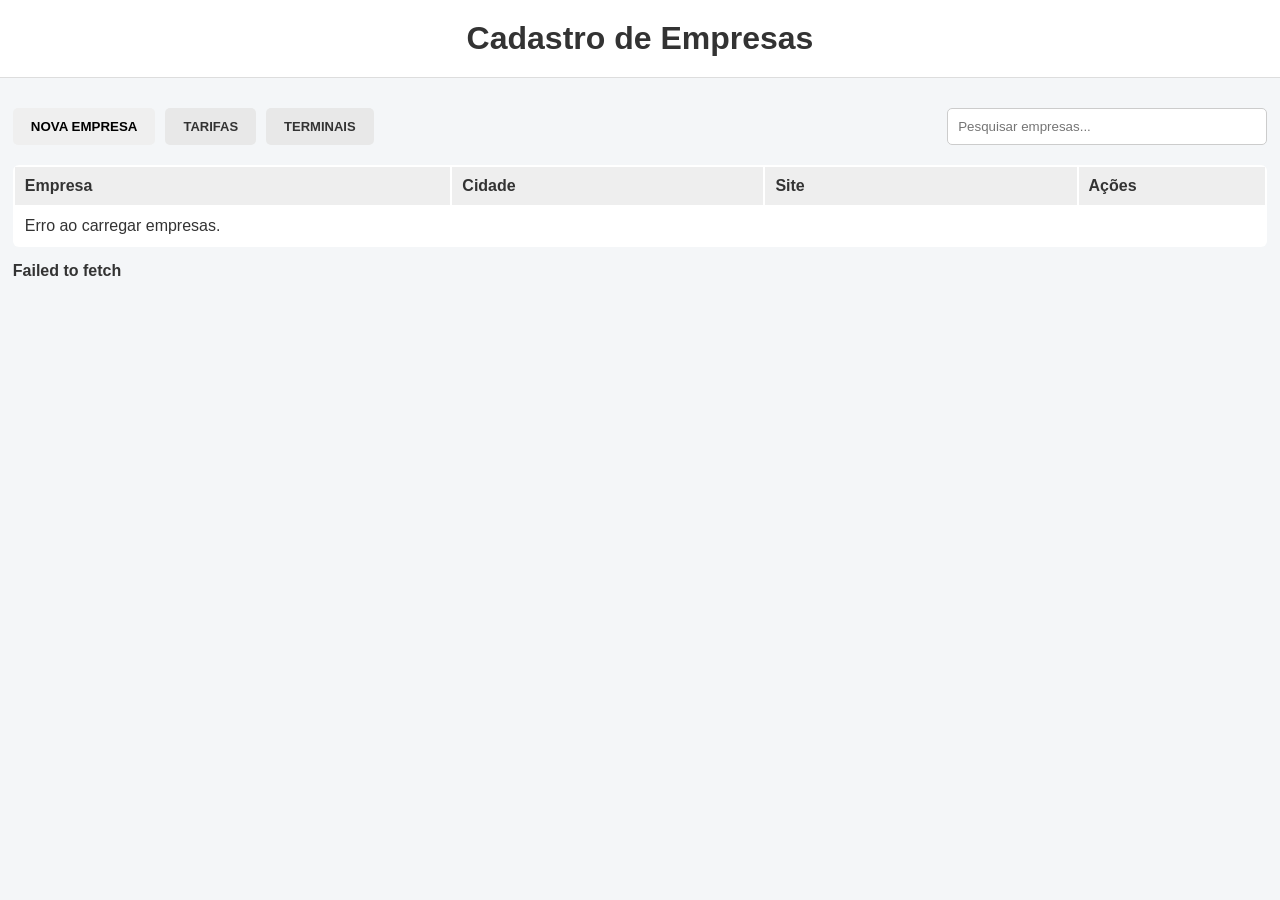
<file: empresas.html>
<!DOCTYPE html>
<html lang="pt-BR">

<head>

    <meta charset="UTF-8">

    <meta
        name="viewport"
        content="width=device-width, initial-scale=1.0"
    >

    <title>Cadastro de Empresas</title>

    <link
        rel="stylesheet"
        href="./css/style.css?v=3"
    >

    <link
        rel="stylesheet"
        href="./css/modal-empresa.css"
    >

    <!-- FAVICON -->
    <link
        rel="icon"
        type="image/png"
        href="./img/favicon.png"
    >

    
</head>


<body>

    <!--
    ==========================================================
    CABEÇALHO
    ==========================================================
    -->

    <header>

        <h1>
            Cadastro de Empresas
        </h1>

    </header>


    <!--
    ==========================================================
    CONTEÚDO
    ==========================================================
    -->

    <main>


        <!--
        ======================================================
        BARRA DE AÇÕES
        ======================================================
        -->

        
        <div class="barra-acoes">

            <div class="acoes-esquerda">

                <!-- NOVA EMPRESA -->
                <button
                    type="button"
                    id="btnNovaEmpresa"
                    class="btn-novo"
                >
                    NOVA EMPRESA
                </button>

                <!-- TARIFAS -->
                <a
                    href="./tarifas.html"
                    class="btn-tarifas"
                >
                    TARIFAS
                </a>

                <!-- TERMINAIS -->
                <a
                    href="./terminais.html"
                    class="btn-tarifas"
                >
                    TERMINAIS
                </a>

            </div>

            <!-- PESQUISA -->
            <input
                type="text"
                id="pesquisaEmpresa"
                placeholder="Pesquisar empresas..."
                autocomplete="off"
            >

        </div>



        <!--
        ======================================================
        TABELA
        ======================================================
        -->

        <div class="tabela-container">

            <table id="tabelaEmpresas">

                <thead>

                    <tr>

                        <th>
                            Empresa
                        </th>

                        <th>
                            Cidade
                        </th>

                        <th>
                            Site
                        </th>

                        <th>
                            Ações
                        </th>

                    </tr>

                </thead>


                <tbody id="listaEmpresas">

                    <tr>

                        <td colspan="4">
                            Carregando dados...
                        </td>

                    </tr>

                </tbody>

            </table>

        </div>


        <!--
        ======================================================
        MENSAGENS
        ======================================================
        -->

        <div
            id="mensagem"
            class="mensagem"
        ></div>


    </main>


    <!--
    ==========================================================
    MODAL CADASTRO / EDIÇÃO
    ==========================================================
    -->

    <div id="containerModalEmpresa"></div>


    <!--
    ==========================================================
    MODAL EXCLUSÃO
    ==========================================================
    -->

    <div id="containerModalExclusao"></div>


    <!--
    ==========================================================
    JAVASCRIPT
    ==========================================================
    -->

    <script src="./js/empresas.js?v=2"></script>

</body>

</html>
</file>
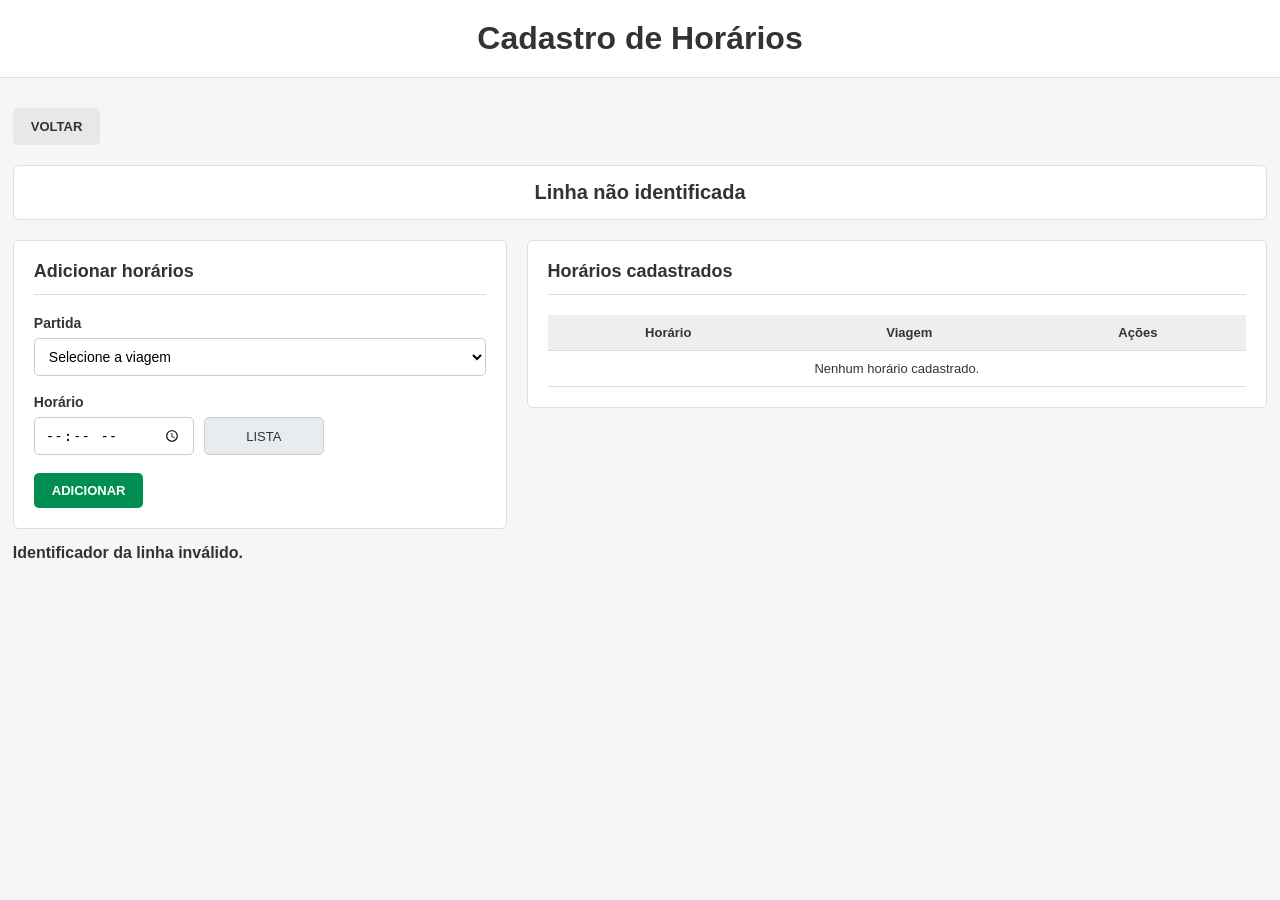
<file: horarios.html>
<!DOCTYPE html>
<html lang="pt-BR">

<head>

    <meta charset="UTF-8">

    <meta
        name="viewport"
        content="width=device-width, initial-scale=1.0"
    >

    <title>Cadastro de Horários</title>

    <link
        rel="stylesheet"
        href="./css/style.css?v=12"
    >

    <link
        rel="stylesheet"
        href="./css/horarios.css?v=1"
    >

</head>

<body>

    <!-- CABEÇALHO -->

    <header>
        <h1>Cadastro de Horários</h1>
    </header>

    <main>

        <!-- BARRA DE AÇÕES -->

        <div class="barra-acoes">

            <div class="acoes-esquerda">

                <a
                    href="./index.html"
                    class="btn-voltar"
                    id="btnVoltar"
                >
                    VOLTAR
                </a>

            </div>

        </div>

        <!-- IDENTIFICAÇÃO DA LINHA -->

        <section class="identificacao-linha">

            <h2 id="tituloLinha">
                Carregando linha...
            </h2>

        </section>

        <!-- CONTEÚDO PRINCIPAL -->

        <div class="horarios-container">

            <!-- CADASTRO DE HORÁRIOS -->

            <section class="painel-horarios">

                <h3>Adicionar horários</h3>

                <div class="campo-horarios">

                    <label for="viagem">
                        Partida
                    </label>

                    <select id="viagem">

                        <option value="">
                            Selecione a viagem
                        </option>

                    </select>

                </div>

                <div class="campo-horarios">

                    <label for="horario">
                        Horário
                    </label>

                    <div class="horario-acoes">

                        <input
                            type="time"
                            id="horario"
                        >

                        <button
                            type="button"
                            id="btnListaHorarios"
                            class="btn-lista"
                        >
                            LISTA
                        </button>

                    </div>

                </div>

                <button
                    type="button"
                    id="btnAdicionarHorario"
                    class="btn-adicionar-horario"
                >
                    ADICIONAR
                </button>

            </section>

            <!-- LISTAGEM DE HORÁRIOS -->

            <section class="painel-horarios">

                <h3>Horários cadastrados</h3>

                <div class="tabela-container">

                    <table id="tabelaHorarios">

                        <thead>

                            <tr>
                                <th>Horário</th>
                                <th>Viagem</th>
                                <th>Ações</th>
                            </tr>

                        </thead>

                        <tbody id="listaHorarios">

                            <tr>
                                <td colspan="3">
                                    Nenhum horário cadastrado.
                                </td>
                            </tr>

                        </tbody>

                    </table>

                </div>

            </section>

        </div>

        <!-- MENSAGENS -->

        <div
            id="mensagemHorarios"
            class="mensagem"
        ></div>

    </main>

    <!-- MODAL LISTA DE HORÁRIOS -->

    <div
        id="modalListaHorarios"
        class="modal-lista-horarios"
    >

        <div class="modal-lista-conteudo">

            <div class="modal-lista-cabecalho">

                <h3>Adicionar lista de horários</h3>

                <button
                    type="button"
                    id="btnFecharLista"
                    class="btn-fechar-lista"
                >
                    &times;
                </button>

            </div>

            <div class="modal-lista-corpo">

                <label for="listaHorariosTexto">
                    Informe os horários, um por linha:
                </label>

                <textarea
                    id="listaHorariosTexto"
                    rows="10"
                    placeholder="06:00&#10;06:30&#10;07:00&#10;07:30"
                ></textarea>

            </div>

            <div class="modal-lista-rodape">

                <button
                    type="button"
                    id="btnCancelarLista"
                    class="btn-cancelar-lista"
                >
                    CANCELAR
                </button>

                <button
                    type="button"
                    id="btnSalvarLista"
                    class="btn-salvar-lista"
                >
                    ADICIONAR HORÁRIOS
                </button>

            </div>

        </div>

    </div>

    <!-- JAVASCRIPT -->

    <script src="./js/horarios.js?v=2"></script>

</body>

</html>
</file>
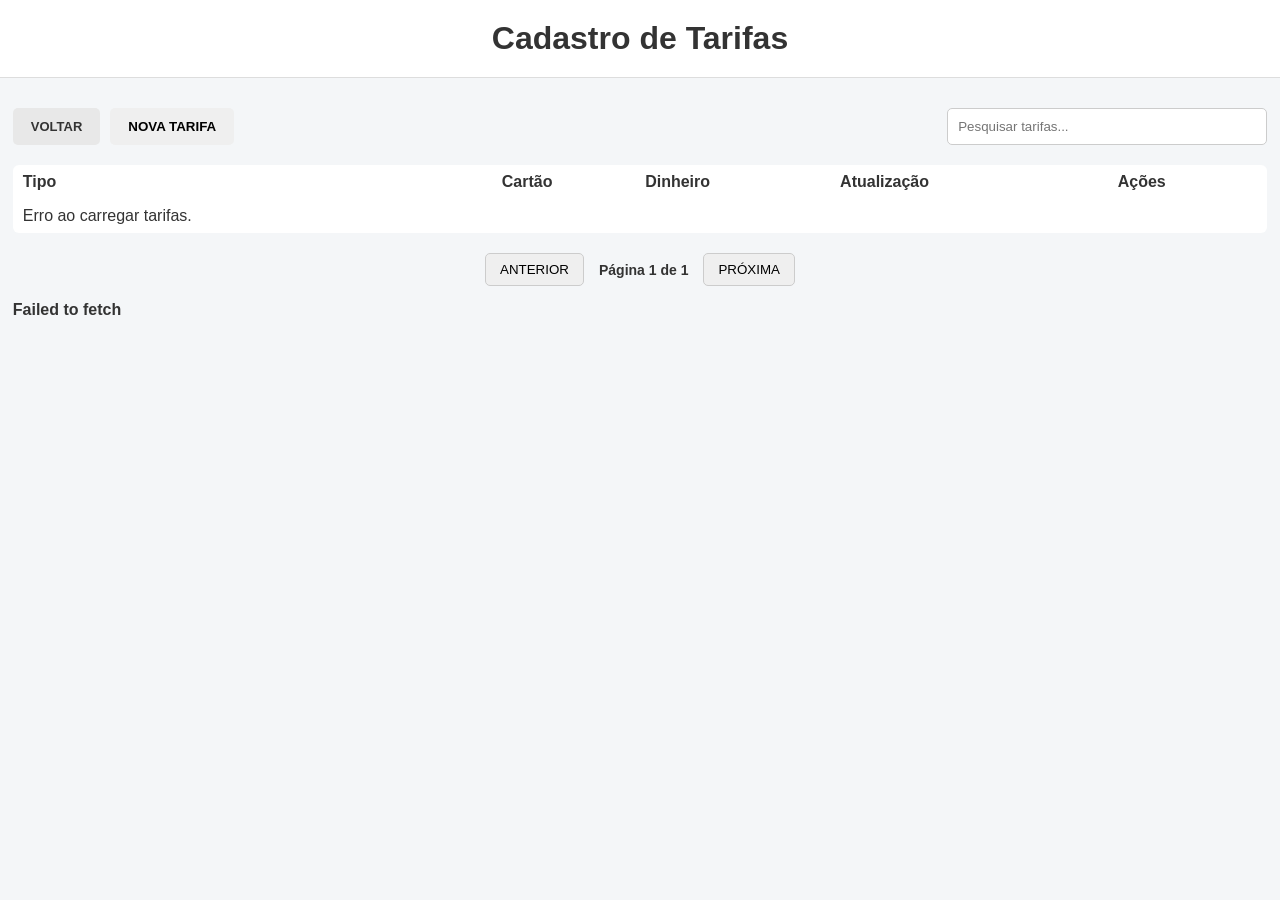
<file: tarifas.html>
<!DOCTYPE html>
<html lang="pt-BR">

<head>

    <meta charset="UTF-8">

    <meta
        name="viewport"
        content="width=device-width, initial-scale=1.0"
    >

    <title>Cadastro de Tarifas</title>


    <!--
    ==========================================================
    CSS GERAL
    ==========================================================
    -->

    <link
        rel="stylesheet"
        href="./css/style.css?v=5"
    >


    <!--
    ==========================================================
    CSS MODAL TARIFA
    ==========================================================
    -->

    <link
        rel="stylesheet"
        href="./css/modal-tarifa.css?v=2"
    >

    <!--
    ==========================================================
    CSS MODAL EXCLUSÃO
    ==========================================================
    -->

    <link
        rel="stylesheet"
        href="./css/modal-exclusao.css?v=2"
    >

    <!-- FAVICON -->
    <link
        rel="icon"
        type="image/png"
        href="./img/favicon.png"
    >

</head>


<body>

    <!--
    ==========================================================
    CABEÇALHO
    ==========================================================
    -->

    <header>

        <h1>
            Cadastro de Tarifas
        </h1>

    </header>


    <!--
    ==========================================================
    CONTEÚDO
    ==========================================================
    -->

    <main>


        <!--
        ======================================================
        BARRA DE AÇÕES
        ======================================================
        -->

        <div class="barra-acoes">


            <!--
            ==================================================
            BOTÕES ESQUERDA
            ==================================================
            -->

            <div class="acoes-esquerda">

                <a
                    href="./empresas.html"
                    class="btn-voltar"
                >
                    VOLTAR
                </a>


                <button
                    type="button"
                    id="btnNovaTarifa"
                    class="btn-novo"
                >
                    NOVA TARIFA
                </button>

            </div>


            <!--
            ==================================================
            PESQUISA
            ==================================================
            -->

            <input
                type="text"
                id="pesquisaTarifa"
                placeholder="Pesquisar tarifas..."
                autocomplete="off"
            >

        </div>


        <!--
        ======================================================
        TABELA
        ======================================================
        -->

        <div class="tabela-container">

            <table id="tabelaTarifas">

                <thead>

                    <tr>

                        <th>
                            Tipo
                        </th>

                        <th>
                            Cartão
                        </th>

                        <th>
                            Dinheiro
                        </th>

                        <th>
                            Atualização
                        </th>

                        <th>
                            Ações
                        </th>

                    </tr>

                </thead>


                <tbody id="listaTarifas">

                    <tr>

                        <td colspan="5">
                            Carregando dados...
                        </td>

                    </tr>

                </tbody>

            
            </table>

        </div>


        <!--
        ======================================================
        PAGINAÇÃO DAS TARIFAS
        ======================================================
        -->

        <div
            class="paginacao"
            id="paginacaoTarifas"
        >

            <button
                type="button"
                id="btnAnteriorTarifa"
            >
                ANTERIOR
            </button>

            <span id="infoPaginaTarifa">
                Página 1 de 1
            </span>

            <button
                type="button"
                id="btnProximaTarifa"
            >
                PRÓXIMA
            </button>

        </div>


        </div>


        <!--
        ======================================================
        MENSAGENS
        ======================================================
        -->

        <div
            id="mensagem"
            class="mensagem"
        ></div>


    </main>


    <!--
    ==========================================================
    MODAL CADASTRO / EDIÇÃO
    ==========================================================
    -->

    <div id="containerModalTarifa"></div>


    <!--
    ==========================================================
    MODAL EXCLUSÃO
    ==========================================================
    -->

    <div id="containerModalExclusao"></div>


    <!--
    ==========================================================
    JAVASCRIPT
    ==========================================================
    -->

    <script src="./js/tarifas.js?v=17"></script>


</body>

</html>
</file>
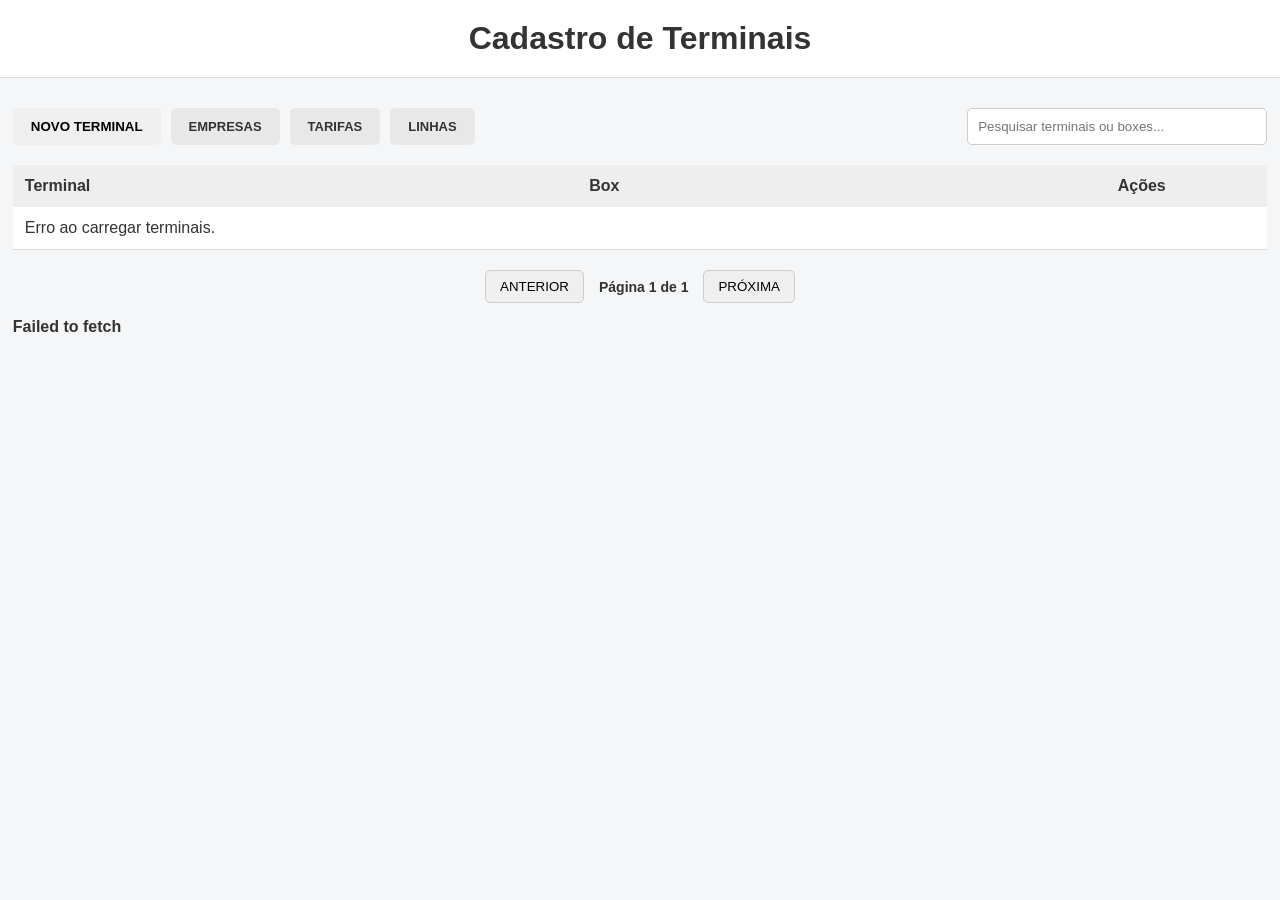
<file: terminais.html>
<!DOCTYPE html>
<html lang="pt-BR">

<head>

    <meta charset="UTF-8">

    <meta
        name="viewport"
        content="width=device-width, initial-scale=1.0"
    >

    <title>Cadastro de Terminais</title>

    <!-- CSS PRINCIPAL -->
    <link
        rel="stylesheet"
        href="./css/style.css?v=6"
    >

    <!-- CSS DO MODAL TERMINAL -->
    <link
        rel="stylesheet"
        href="./css/modal-terminal.css?v=2"
    >

    <link
        rel="stylesheet"
        href="./css/modal-consulta-box.css?v=1"
    >

    <!-- FAVICON -->
    <link
        rel="icon"
        type="image/png"
        href="./img/favicon.png"
    >

</head>

<body>

    <!--
    ==========================================================
    CABEÇALHO
    ==========================================================
    -->

    <header>

        <h1>
            Cadastro de Terminais
        </h1>

    </header>


    <!--
    ==========================================================
    CONTEÚDO
    ==========================================================
    -->

    <main>

        <!--
        ======================================================
        BARRA DE AÇÕES
        ======================================================
        -->

        <div class="barra-acoes">

            <div class="acoes-esquerda">

                <!-- NOVO TERMINAL -->
                <button
                    type="button"
                    id="btnNovoTerminal"
                    class="btn-novo"
                >
                    NOVO TERMINAL
                </button>

                <!-- EMPRESAS -->
                <a
                    href="./empresas.html"
                    class="btn-tarifas"
                >
                    EMPRESAS
                </a>

                <!-- TARIFAS -->
                <a
                    href="./tarifas.html"
                    class="btn-tarifas"
                >
                    TARIFAS
                </a>

                <!-- LINHAS -->
                <a
                    href="./index.html"
                    class="btn-tarifas"
                >
                    LINHAS
                </a>

            </div>


            <!-- PESQUISA -->
            <input
                type="text"
                id="pesquisaTerminal"
                placeholder="Pesquisar terminais ou boxes..."
                autocomplete="off"
            >

        </div>


        <!--
        ======================================================
        TABELA DE TERMINAIS
        ======================================================
        -->

        <div class="tabela-container">

            <table id="tabelaTerminais">

                <thead>

                    <tr>

                        <th>
                            Terminal
                        </th>

                        <th>
                            Box
                        </th>

                        <th>
                            Ações
                        </th>

                    </tr>

                </thead>


                <tbody id="listaTerminais">

                    <tr>

                        <td colspan="3">
                            Carregando dados...
                        </td>

                    </tr>

                </tbody>

            </table>

        </div>

        <!-- PAGINAÇÃO DOS TERMINAIS -->
        <div class="paginacao" id="paginacaoTerminais">

            <button type="button" id="btnAnteriorTerminal">
                ANTERIOR
            </button>

            <span id="infoPaginaTerminal">
                Página 1 de 1
            </span>

            <button type="button" id="btnProximaTerminal">
                PRÓXIMA
            </button>

        </div>


        <!--
        ======================================================
        MENSAGENS
        ======================================================
        -->

        <div
            id="mensagem"
            class="mensagem"
            role="status"
            aria-live="polite"
        ></div>

    </main>


    <!--
    ==========================================================
    MODAL CADASTRO / EDIÇÃO
    ==========================================================
    -->

    <div id="containerModalTerminal"></div>


    <!--
    ==========================================================
    MODAL EXCLUSÃO
    ==========================================================
    -->

    <div id="containerModalExclusao"></div>


    <!-- MODAL CONSULTAR LINHAS DO BOX -->
    <div id="modalConsultaBox" class="modal-consulta-box">

        <div class="modal-consulta-conteudo">

            <div class="modal-consulta-cabecalho">
                <h2 id="tituloConsultaBox">
                    Linhas do Box
                </h2>

                <button
                    type="button"
                    id="btnFecharConsultaBox"
                    class="btn-fechar-consulta"
                >
                    &times;
                </button>
            </div>

            <div class="modal-consulta-corpo">

                <p id="descricaoConsultaBox"></p>

                <div class="tabela-container">
                    <table class="tabela-consulta-linhas">

                        <thead>
                            <tr>
                                <th>Código</th>
                                <th>Linha</th>
                                <th>Empresa</th>
                                <th>Sentido</th>
                            </tr>
                        </thead>

                        <tbody id="listaLinhasBox">
                            <tr>
                                <td colspan="4">
                                    Carregando linhas...
                                </td>
                            </tr>
                        </tbody>

                    </table>
                </div>

               
            </div>

            <div class="modal-consulta-rodape">
                <button
                    type="button"
                    id="btnFecharConsultaRodape"
                >
                    FECHAR
                </button>
            </div>

        </div>

    </div>


    <!--
    ==========================================================
    JAVASCRIPT
    ==========================================================
    -->

    <script src="./js/terminais.js?v=10"></script>
        

</body>

</html>
</file>
<file: css/style.css>
/* ==========================================================
   CONFIGURAÇÃO GERAL
========================================================== */

* {
    box-sizing: border-box;
}

html,
body {
    width: 100%;
    max-width: 100%;
    overflow-x: hidden;
}

body {
    margin: 0;

    font-family:
        Arial,
        Helvetica,
        sans-serif;

    background: #f4f6f8;
    color: #333;
}

#pesquisaEmpresa {
    width: 320px;
    max-width: 100%;

    padding: 10px;

    border: 1px solid #ccc;
    border-radius: 5px;
}


/* ==========================================================
   CABEÇALHO
========================================================== */

header {
    padding: 20px;

    text-align: center;

    background: #ffffff;

    border-bottom:
        1px solid #ddd;
}

header h1 {
    margin: 0;
}


/* ==========================================================
   CONTEÚDO
========================================================== */

main {
    width: 96%;
    max-width: 1500px;

    margin: 30px auto;
}


/* ==========================================================
   BARRA DE AÇÕES
========================================================== */

.barra-acoes {
    display: flex;

    justify-content: space-between;
    align-items: center;

    gap: 15px;

    margin-bottom: 20px;
}


/* ==========================================================
   BOTÃO NOVA LINHA
========================================================== */

.btn-novo {
    padding: 11px 18px;

    border: none;
    border-radius: 5px;

    cursor: pointer;

    font-weight: bold;
}


/* ==========================================================
   PESQUISA PRINCIPAL
========================================================== */

#pesquisa {
    width: 320px;
    max-width: 100%;

    padding: 10px;

    border:
        1px solid #ccc;

    border-radius: 5px;
}


/* ==========================================================
   CONTAINER DA TABELA
========================================================== */

.tabela-container {
    width: 100%;
    max-width: 100%;

    overflow: visible;

    background: #ffffff;

    border-radius: 6px;
}


/* ==========================================================
   TABELA
========================================================== */

#tabelaLinhas {
    width: 100%;
    max-width: 100%;

    table-layout: fixed;

    border-collapse: collapse;
}


/* ==========================================================
   CÉLULAS DA TABELA
========================================================== */

#tabelaLinhas th,
#tabelaLinhas td {
    padding: 10px 6px;

    border-bottom:
        1px solid #ddd;

    text-align: left;
    vertical-align: middle;

    white-space: nowrap;

    overflow: hidden;
    text-overflow: ellipsis;
}


/* ==========================================================
   CABEÇALHO DA TABELA
========================================================== */

#tabelaLinhas th {
    background: #eeeeee;

    font-weight: bold;
}


/* ==========================================================
   HOVER DAS LINHAS
========================================================== */

#tabelaLinhas tbody tr:hover {
    background: #f7f7f7;
}

/* ==========================================================
   LARGURA DAS COLUNAS
========================================================== */

/* Empresa */
#tabelaLinhas th:nth-child(1),
#tabelaLinhas td:nth-child(1) {
    width: 10%;
}

/* Código */
#tabelaLinhas th:nth-child(2),
#tabelaLinhas td:nth-child(2) {
    width: 5%;
}

/* Linha */
#tabelaLinhas th:nth-child(3),
#tabelaLinhas td:nth-child(3) {
    width: 18%;
}

/* Tipo */
#tabelaLinhas th:nth-child(4),
#tabelaLinhas td:nth-child(4) {
    width: 14%;
}

/* Embarque Ida */
#tabelaLinhas th:nth-child(5),
#tabelaLinhas td:nth-child(5) {
    width: 11%;
}

/* Embarque Volta */
#tabelaLinhas th:nth-child(6),
#tabelaLinhas td:nth-child(6) {
    width: 11%;
}

/* Cartão */
#tabelaLinhas th:nth-child(7),
#tabelaLinhas td:nth-child(7) {
    width: 6%;
}

/* Dinheiro */
#tabelaLinhas th:nth-child(8),
#tabelaLinhas td:nth-child(8) {
    width: 7%;
}

/* Status */
#tabelaLinhas th:nth-child(9),
#tabelaLinhas td:nth-child(9) {
    width: 7%;
}

/* Ações */
#tabelaLinhas th:nth-child(10),
#tabelaLinhas td:nth-child(10) {
    width: 11%;
}

/* ==========================================================
   COLUNA AÇÕES
========================================================== */

#tabelaLinhas td:nth-child(10) {
    white-space: nowrap;
    overflow: visible;
}

/* ==========================================================
   QUEBRA DE TEXTO
   COLUNAS LINHA E TIPO
========================================================== */

#tabelaLinhas td:nth-child(3),
#tabelaLinhas td:nth-child(4) {

    white-space: normal;

    overflow: visible;

    text-overflow: clip;

    overflow-wrap: break-word;
    word-break: normal;

    line-height: 1.35;
}


/*
   Aproxima a largura máxima do texto
   para cerca de 40 caracteres.
*/

#tabelaLinhas td:nth-child(3),
#tabelaLinhas td:nth-child(4) {
    max-width: 40ch;
}


/* ==========================================================
   CABEÇALHO LINHA / TIPO
========================================================== */

#tabelaLinhas th:nth-child(3),
#tabelaLinhas th:nth-child(4) {
    white-space: nowrap;
}


/* ==========================================================
   STATUS
========================================================== */

.status-ativa {
    font-weight: bold;
}

.status-inativa {
    opacity: 0.65;
}


/* ==========================================================
   BOTÕES EDITAR / EXCLUIR
========================================================== */

.btn-editar,
.btn-excluir {
    padding: 6px 7px;
    margin: 1px;

    border: none;
    border-radius: 4px;

    cursor: pointer;

    font-size: 12px;
    white-space: nowrap;
}


.btn-linhas,
.btn-editar,
.btn-excluir {
    padding: 7px 10px;
    margin: 2px;
    border: none;
    border-radius: 4px;
    cursor: pointer;
}

.btn-linhas,
.btn-editar,
.btn-excluir {
    background: #e8e8e8;
}


.btn-editar:hover,
.btn-excluir:hover {
    background: #d8d8d8;
}


/* ==========================================================
   MENSAGENS
========================================================== */

.mensagem {
    margin-top: 15px;

    font-weight: bold;
}


/* ==========================================================
   PAGINAÇÃO
========================================================== */

.paginacao {

    display: flex;

    justify-content: center;
    align-items: center;

    gap: 15px;

    margin-top: 20px;
    margin-bottom: 10px;
}


.paginacao button {

    padding: 8px 14px;

    border:
        1px solid #ccc;

    border-radius: 5px;

    cursor: pointer;
}


.paginacao button:disabled {

    opacity: 0.5;

    cursor: not-allowed;
}


#infoPagina {
    font-weight: bold;
}


/* ==========================================================
   CABEÇALHO COM FILTRO
========================================================== */

.cabecalho-coluna {

    display: flex;

    align-items: center;
    justify-content: space-between;

    width: 100%;

    min-width: 0;

    gap: 3px;
}


/* ==========================================================
   TEXTO DO CABEÇALHO
========================================================== */

.cabecalho-coluna span {

    min-width: 0;

    overflow: hidden;

    text-overflow: ellipsis;

    white-space: nowrap;
}


/* ==========================================================
   BOTÃO TRIÂNGULO DO FILTRO
========================================================== */

.btn-filtro {

    display: inline-flex;

    align-items: center;
    justify-content: center;

    flex-shrink: 0;

    width: 22px;
    height: 22px;

    padding: 0;

    border: none;

    border-radius: 3px;

    background: transparent;

    font-size: 10px;

    color: #555;

    cursor: pointer;
}


.btn-filtro:hover {
    background: #dddddd;
}


/* ==========================================================
   FILTRO ATIVO
========================================================== */

.btn-filtro.filtro-ativo {

    background: #d9e7f7;

    font-weight: bold;
}


/* ==========================================================
   MENU FLUTUANTE DO FILTRO
========================================================== */

#menuFiltro {

    display: none;

    position: absolute;

    z-index: 9999;

    width: 260px;

    max-height: 420px;

    padding: 12px;

    background: #ffffff;

    border:
        1px solid #cccccc;

    border-radius: 6px;

    box-shadow:
        0 4px 14px
        rgba(0, 0, 0, 0.18);
}


/* ==========================================================
   MENU DO FILTRO ABERTO
========================================================== */

#menuFiltro.ativo {
    display: block;
}


/* ==========================================================
   TÍTULO DO FILTRO
========================================================== */

.menu-filtro-titulo {

    margin-bottom: 10px;

    font-size: 14px;

    font-weight: bold;
}


/* ==========================================================
   PESQUISA DENTRO DO FILTRO
========================================================== */

.menu-filtro-pesquisa {
    margin-bottom: 10px;
}


#pesquisaFiltro {

    width: 100%;

    padding: 8px;

    border:
        1px solid #cccccc;

    border-radius: 4px;

    outline: none;
}


#pesquisaFiltro:focus {
    border-color: #999999;
}


/* ==========================================================
   ÁREA DAS OPÇÕES DO FILTRO
========================================================== */

.menu-filtro-opcoes {

    max-height: 250px;

    overflow-y: auto;

    margin-bottom: 12px;

    border-top:
        1px solid #eeeeee;

    border-bottom:
        1px solid #eeeeee;

    padding-top: 6px;
    padding-bottom: 6px;
}


/* ==========================================================
   OPÇÃO DO FILTRO
========================================================== */

.opcao-filtro {

    display: flex;

    align-items: center;

    gap: 7px;

    padding: 6px 4px;

    font-size: 13px;

    cursor: pointer;
}


.opcao-filtro:hover {
    background: #f4f4f4;
}


/* ==========================================================
   CHECKBOX DO FILTRO
========================================================== */

.opcao-filtro input[type="checkbox"] {

    margin: 0;

    cursor: pointer;
}


/* ==========================================================
   TEXTO DAS OPÇÕES
========================================================== */

.opcao-filtro span {

    overflow: hidden;

    text-overflow: ellipsis;

    white-space: nowrap;
}


/* ==========================================================
   SELECIONAR TODOS
========================================================== */

#selecionarTodosFiltro {
    cursor: pointer;
}


/* ==========================================================
   AÇÕES DO MENU DO FILTRO
========================================================== */

.menu-filtro-acoes {

    display: flex;

    justify-content: flex-end;

    gap: 8px;
}


/* ==========================================================
   BOTÕES DO MENU
========================================================== */

#btnLimparFiltro,
#btnAplicarFiltro {

    padding: 7px 12px;

    border:
        1px solid #cccccc;

    border-radius: 4px;

    cursor: pointer;

    font-size: 12px;

    font-weight: bold;
}


/* ==========================================================
   BOTÃO LIMPAR
========================================================== */

#btnLimparFiltro {
    background: #eeeeee;
}


#btnLimparFiltro:hover {
    background: #dddddd;
}


/* ==========================================================
   BOTÃO APLICAR
========================================================== */

#btnAplicarFiltro {

    background: #333333;

    color: #ffffff;

    border-color: #333333;
}


#btnAplicarFiltro:hover {
    opacity: 0.85;
}


/* ==========================================================
   RESPONSIVIDADE
========================================================== */

@media (max-width: 1000px) {

    /*
    Reduzir um pouco o tamanho do texto
    quando a tela ficar menor.
    */

    #tabelaLinhas th,
    #tabelaLinhas td {
        padding: 8px 4px;

        font-size: 13px;
    }


    .btn-editar,
    .btn-excluir {
        padding: 5px 4px;

        font-size: 11px;
    }
}


/* ==========================================================
   CELULAR
========================================================== */

@media (max-width: 700px) {

    main {
        width: 98%;
    }

    #pesquisaEmpresa {
    width: 100%;
    }

    .acoes-esquerda {
    width: 100%;
    }

    .btn-voltar,
    .btn-novo {
        flex: 1;
    }

    #pesquisaTarifa {
    width: 100%;
    }


    /*
    ------------------------------------------------------
    BARRA DE AÇÕES
    ------------------------------------------------------
    */

    .barra-acoes {

        flex-direction: column;

        align-items: stretch;
    }


    #pesquisa {
        width: 100%;
    }


    /*
    ------------------------------------------------------
    TABELA
    ------------------------------------------------------
    */

    #tabelaLinhas th,
    #tabelaLinhas td {

        padding: 7px 3px;

        font-size: 11px;
    }


    /*
    Linha e Tipo continuam podendo quebrar.
    */

    #tabelaLinhas td:nth-child(3),
    #tabelaLinhas td:nth-child(4) {

        white-space: normal;

        overflow-wrap: break-word;

        line-height: 1.25;
    }


    /*
    ------------------------------------------------------
    BOTÕES
    ------------------------------------------------------
    */

    .btn-editar,
    .btn-excluir {

        padding: 4px 3px;

        margin: 1px 0;

        font-size: 10px;
    }


    /*
    ------------------------------------------------------
    MENU DO FILTRO
    ------------------------------------------------------
    */

    #menuFiltro {

        width: 240px;

        max-width:
            calc(100vw - 20px);
    }
}

/*
==========================================================
TABELA DE EMPRESAS
==========================================================
*/

#tabelaEmpresas {
    width: 100%;
    table-layout: fixed;
}


/* Empresa */

#tabelaEmpresas th:nth-child(1),
#tabelaEmpresas td:nth-child(1) {
    width: 35%;
}


/* Cidade */

#tabelaEmpresas th:nth-child(2),
#tabelaEmpresas td:nth-child(2) {
    width: 25%;
}


/* Site */

#tabelaEmpresas th:nth-child(3),
#tabelaEmpresas td:nth-child(3) {
    width: 25%;
}


/* Ações */

#tabelaEmpresas th:nth-child(4),
#tabelaEmpresas td:nth-child(4) {
    width: 15%;
}


/*
==========================================================
CONTEÚDO DAS CÉLULAS
==========================================================
*/

#tabelaEmpresas th,
#tabelaEmpresas td {
    padding: 10px;

    text-align: left;

    white-space: normal;
    overflow-wrap: break-word;
}


/*
==========================================================
CABEÇALHO
==========================================================
*/

#tabelaEmpresas th {
    background: #eeeeee;
}

/*
==========================================================
AÇÕES À ESQUERDA
==========================================================
*/

.acoes-esquerda {
    display: flex;
    align-items: center;
    gap: 10px;
}


/*
==========================================================
BOTÃO VOLTAR
==========================================================
*/

.btn-voltar {
    display: inline-flex;
    align-items: center;
    justify-content: center;

    padding: 11px 18px;

    border: none;
    border-radius: 5px;

    background: #e8e8e8;
    color: #333;

    font-size: 13px;
    font-weight: bold;

    text-decoration: none;

    cursor: pointer;
}

.btn-voltar:hover {
    background: #d8d8d8;
}

/*
==========================================================
BOTÃO TARIFAS
==========================================================
*/

.btn-tarifas {
    display: inline-flex;
    align-items: center;
    justify-content: center;

    padding: 11px 18px;

    border: none;
    border-radius: 5px;

    background: #e8e8e8;
    color: #333;

    font-size: 13px;
    font-weight: bold;

    text-decoration: none;
    cursor: pointer;
}

.btn-tarifas:hover {
    background: #d8d8d8;
}

/*
==========================================================
TABELA DE TARIFAS
==========================================================
*/

#tabelaTarifas {
    width: 100%;
    table-layout: fixed;
    border-collapse: collapse;
}


/* Tipo */
#tabelaTarifas th:nth-child(1),
#tabelaTarifas td:nth-child(1) {
    width: 35%;
    text-align: left;
}


/* Cartão */
#tabelaTarifas th:nth-child(2),
#tabelaTarifas td:nth-child(2) {
    width: 12%;
    text-align: center;
}


/* Dinheiro */
#tabelaTarifas th:nth-child(3),
#tabelaTarifas td:nth-child(3) {
    width: 12%;
    text-align: center;
}


/* Atualização */
#tabelaTarifas th:nth-child(4),
#tabelaTarifas td:nth-child(4) {
    width: 21%;
    text-align: center;
}


/* Ações */
#tabelaTarifas th:nth-child(5),
#tabelaTarifas td:nth-child(5) {
    width: 20%;
    text-align: center;
}

/*
==========================================================
CÉLULAS
==========================================================
*/

#tabelaTarifas th,
#tabelaTarifas td {
    padding: 8px 10px;
    vertical-align: middle;
}


/*
==========================================================
COLUNA TIPO
==========================================================
*/

#tabelaTarifas td:nth-child(1) {
    white-space: normal;
    overflow-wrap: break-word;
}


/*
==========================================================
AÇÕES
==========================================================
*/

#tabelaTarifas td.acoes {
    white-space: nowrap;
}

#tabelaTarifas td.acoes .btn-editar,
#tabelaTarifas td.acoes .btn-excluir {
    margin: 2px 3px;
}

/*
==========================================================
PESQUISA TARIFAS
==========================================================
*/

#pesquisaTarifa {
    width: 320px;
    max-width: 100%;

    padding: 10px;

    border: 1px solid #ccc;
    border-radius: 5px;
}


/*
==================================================
AJUSTE DA TABELA - BOTÕES MAPA / EDITAR / EXCLUIR
==================================================
*/

/* Aproveitar melhor a largura disponível */

main {
    width: 98%;
    max-width: 1700px;
}

/* Distribuição das colunas */

#tabelaLinhas {
    width: 100%;
    table-layout: fixed;
    border-collapse: collapse;
}

/* Empresa */
#tabelaLinhas th:nth-child(1),
#tabelaLinhas td:nth-child(1) {
    width: 10%;
}

/* Código */
#tabelaLinhas th:nth-child(2),
#tabelaLinhas td:nth-child(2) {
    width: 5%;
}

/* Linha */
#tabelaLinhas th:nth-child(3),
#tabelaLinhas td:nth-child(3) {
    width: 18%;
    overflow-wrap: anywhere;
}

/* Tipo */
#tabelaLinhas th:nth-child(4),
#tabelaLinhas td:nth-child(4) {
    width: 12%;
    overflow-wrap: anywhere;
}

/* Embarque Ida */
#tabelaLinhas th:nth-child(5),
#tabelaLinhas td:nth-child(5) {
    width: 9%;
    overflow-wrap: anywhere;
}

/* Embarque Volta */
#tabelaLinhas th:nth-child(6),
#tabelaLinhas td:nth-child(6) {
    width: 10%;
    overflow-wrap: anywhere;
}

/* Cartão */
#tabelaLinhas th:nth-child(7),
#tabelaLinhas td:nth-child(7) {
    width: 6%;
    white-space: nowrap;
}

/* Dinheiro */
#tabelaLinhas th:nth-child(8),
#tabelaLinhas td:nth-child(8) {
    width: 6%;
    white-space: nowrap;
}

/* Status */
#tabelaLinhas th:nth-child(9),
#tabelaLinhas td:nth-child(9) {
    width: 7%;
}

/* Ações */
#tabelaLinhas th:nth-child(10),
#tabelaLinhas td:nth-child(10) {
    width: 17%;
    white-space: nowrap;
    text-align: center;
}

/*
==================================================
BOTÕES DE AÇÃO
==================================================
*/

#tabelaLinhas td:nth-child(10) {
    padding: 8px 5px;
}

#tabelaLinhas td:nth-child(10) button {
    display: inline-block;
    padding: 7px 9px;
    margin: 2px;
    font-size: 12px;
    white-space: nowrap;
    vertical-align: middle;
}

/* Preservar destaque do botão Mapa */

#tabelaLinhas .btn-mapa:not(:disabled) {
    background-color: #00843d;
    color: white;
}

#tabelaLinhas .btn-mapa:disabled {
    background-color: #aaa;
    color: white;
}


/*
==================================================
AJUSTE PARA TELAS MENORES
==================================================
*/

@media (max-width: 1100px) {

    #tabelaLinhas {
        min-width: 1100px;
    }

    main {
        overflow-x: auto;
    }

}


/*
=========================================
AJUSTE DA BORDA DIREITA DA TABELA
=========================================
*/

/* Reduzir a largura da coluna Ações */
#tabelaLinhas th:nth-child(10),
#tabelaLinhas td:nth-child(10) {
    width: 14%;
    text-align: center;
    white-space: nowrap;
}

/* Reduzir o espaço interno */
#tabelaLinhas td:nth-child(10) {
    padding-left: 2px;
    padding-right: 2px;
}

/* Aproveitar o espaço liberado na coluna Linha */
#tabelaLinhas th:nth-child(3),
#tabelaLinhas td:nth-child(3) {
    width: 21%;
}


/* ==========================================
   PÁGINA DE TERMINAIS
========================================== */

#tabelaTerminais {
    width: 100%;
    border-collapse: collapse;
    table-layout: fixed;
}

/* Largura das colunas */

#tabelaTerminais th:nth-child(1),
#tabelaTerminais td:nth-child(1) {
    width: 45%;
}

#tabelaTerminais th:nth-child(2),
#tabelaTerminais td:nth-child(2) {
    width: 35%;
}

#tabelaTerminais th:nth-child(3),
#tabelaTerminais td:nth-child(3) {
    width: 20%;
}

/* Conteúdo das células */

#tabelaTerminais th,
#tabelaTerminais td {
    padding: 12px;
    text-align: left;
    vertical-align: middle;
    overflow-wrap: anywhere;
}

/* Botões de ação */

#tabelaTerminais .btn-editar,
#tabelaTerminais .btn-excluir {
    padding: 8px 12px;
    margin: 2px;
    border: none;
    border-radius: 5px;
    cursor: pointer;
}

/* Pesquisa */

#pesquisaTerminal {
    width: 300px;
    max-width: 100%;
    padding: 10px;
    border: 1px solid #ccc;
    border-radius: 5px;
}

/* Telas menores */

@media (max-width: 768px) {
    #pesquisaTerminal {
        width: 100%;
    }

    #tabelaTerminais {
        min-width: 580px;
    }

    .tabela-container {
        overflow-x: auto;
    }
}


/* ==========================================
   AJUSTES VISUAIS - TERMINAIS
========================================== */

/* Cabeçalho da tabela */
#tabelaTerminais th {
    background: #eeeeee;
    font-weight: bold;
}

/* Separação das linhas */
#tabelaTerminais td {
    border-bottom: 1px solid #ddd;
}

/* Destaque ao passar o mouse */
#tabelaTerminais tbody tr:hover {
    background: #f7f7f7;
}

/* Coluna de ações */
#tabelaTerminais th:nth-child(3),
#tabelaTerminais td:nth-child(3) {
    text-align: center;
}

/* Manter os botões lado a lado */
#tabelaTerminais td:nth-child(3) {
    white-space: nowrap;
}

/* Botões com padrão visual do sistema */
#tabelaTerminais .btn-editar,
#tabelaTerminais .btn-excluir {
    background: #e8e8e8;
    color: #333;
}

#tabelaTerminais .btn-editar:hover,
#tabelaTerminais .btn-excluir:hover {
    background: #d8d8d8;
}

/* Barra de navegação em telas menores */
@media (max-width: 700px) {
    .acoes-esquerda {
        flex-wrap: wrap;
    }
}


/* ==========================================
   PAGINAÇÃO - TERMINAIS E TARIFAS
========================================== */

#infoPaginaTerminal,
#infoPaginaTarifa {
    font-weight: bold;
    font-size: 14px;
}

/*
==========================================================
PADRONIZAÇÃO DOS BOTÕES DA COLUNA AÇÕES
==========================================================
*/

#tabelaLinhas td:last-child {
    white-space: nowrap;
    text-align: center;
}

/* Padrão de tamanho dos botões */

#tabelaLinhas .btn-mapa,
#tabelaLinhas .btn-horarios,
#tabelaLinhas .btn-editar,
#tabelaLinhas .btn-excluir {
    display: inline-block;

    padding: 6px 8px;

    margin: 0 2px;

    font-size: 12px;
    font-weight: normal;
    line-height: 16px;

    border-radius: 4px;

    cursor: pointer;
    vertical-align: middle;

    white-space: nowrap;
}

/*
==========================================================
BOTÃO HORÁRIOS
==========================================================
*/

#tabelaLinhas .btn-horarios {
    background-color: #e9ecef;
    color: #000000;

    border: 1px solid #d5d5d5;
}

#tabelaLinhas .btn-horarios:hover {
    background-color: #d6d8db;
}

/*
==========================================================
REDUZIR ESPAÇAMENTO DA COLUNA AÇÕES
==========================================================
*/

#tabelaLinhas th:last-child,
#tabelaLinhas td:last-child {
    padding-left: 5px;
    padding-right: 5px;
}

/*
==========================================================
AJUSTAR LARGURA DA COLUNA AÇÕES
==========================================================
*/

#tabelaLinhas th:last-child,
#tabelaLinhas td:last-child {
    min-width: 265px;
    width: 265px;

    padding-left: 8px;
    padding-right: 12px;

    white-space: nowrap;
    text-align: center;
}
</file>
<file: css/modal-empresa.css>
/*
==========================================================
MODAL EMPRESA
==========================================================
*/

.modal {
    display: none;

    position: fixed;

    top: 0;
    left: 0;

    width: 100%;
    height: 100%;

    background: rgba(0, 0, 0, 0.45);

    z-index: 1000;

    align-items: center;
    justify-content: center;
}


/*
==========================================================
MODAL ABERTO
==========================================================
*/

.modal.ativo {
    display: flex;
}


/*
==========================================================
CONTEÚDO
==========================================================
*/

.modal-conteudo {
    width: 90%;
    max-width: 550px;

    background: #ffffff;

    padding: 25px;

    border-radius: 7px;

    box-shadow:
        0 5px 20px
        rgba(0, 0, 0, 0.25);
}


/*
==========================================================
CABEÇALHO
==========================================================
*/

.modal-cabecalho {
    display: flex;

    align-items: center;
    justify-content: space-between;

    gap: 20px;

    margin-bottom: 20px;
}


.modal-cabecalho h2 {
    margin: 0;
}


/*
==========================================================
FECHAR
==========================================================
*/

.modal-fechar {
    border: none;

    background: transparent;

    font-size: 28px;
    line-height: 1;

    cursor: pointer;
}


/*
==========================================================
CAMPOS
==========================================================
*/

.campo-form {
    display: flex;
    flex-direction: column;

    gap: 6px;

    margin-bottom: 16px;
}


.campo-form label {
    font-weight: bold;
}


.campo-form input {
    width: 100%;

    padding: 10px;

    border: 1px solid #cccccc;
    border-radius: 5px;

    font-size: 14px;
}


/*
==========================================================
FOCO
==========================================================
*/

.campo-form input:focus {
    outline: none;

    border-color: #888888;
}


/*
==========================================================
AÇÕES
==========================================================
*/

.modal-acoes {
    display: flex;

    justify-content: flex-end;

    gap: 10px;

    margin-top: 25px;
}


/*
==========================================================
BOTÕES
==========================================================
*/

.btn-cancelar,
.btn-salvar {
    padding: 10px 18px;

    border: none;
    border-radius: 5px;

    cursor: pointer;

    font-weight: bold;
}


.btn-cancelar {
    background: #e5e5e5;
}


.btn-salvar {
    background: #333333;
    color: #ffffff;
}


/*
==========================================================
BOTÃO DESABILITADO
==========================================================
*/

.btn-salvar:disabled {
    opacity: 0.6;

    cursor: not-allowed;
}
</file>
<file: css/horarios.css>
/*
==========================================================
IDENTIFICAÇÃO DA LINHA
==========================================================
*/

.identificacao-linha {
    background: #ffffff;
    border: 1px solid #dddddd;
    border-radius: 6px;

    padding: 15px 20px;
    margin-bottom: 20px;

    text-align: center;
}

.identificacao-linha h2 {
    margin: 0;
    font-size: 20px;
    color: #333333;
}


/*
==========================================================
CONTAINER PRINCIPAL
==========================================================
*/

.horarios-container {
    display: grid;
    grid-template-columns: 40% 60%;

    gap: 20px;
    align-items: start;
    padding-right: 20px;
}


/*
==========================================================
PAINÉIS
==========================================================
*/

.painel-horarios {
    min-width: 0;

    background: #ffffff;
    border: 1px solid #dddddd;
    border-radius: 6px;

    padding: 20px;
}

.painel-horarios h3 {
    margin: 0 0 20px;

    padding-bottom: 12px;
    border-bottom: 1px solid #dddddd;

    font-size: 18px;
    color: #333333;
}


/*
==========================================================
CAMPOS DO FORMULÁRIO
==========================================================
*/

.campo-horarios {
    display: flex;
    flex-direction: column;

    gap: 7px;
    margin-bottom: 18px;
}

.campo-horarios label {
    font-size: 14px;
    font-weight: bold;
}

.campo-horarios select,
.campo-horarios input {
    width: 100%;
    height: 38px;

    padding: 8px 10px;

    border: 1px solid #cccccc;
    border-radius: 5px;

    background: #ffffff;
    font-size: 14px;
}


/*
==========================================================
HORÁRIO E BOTÃO LISTA
==========================================================
*/

.horario-acoes {
    display: flex;
    align-items: center;
    gap: 10px;
}

/*
==========================================================
CAMPO HORÁRIO
==========================================================
*/

.horario-acoes input {
    flex: 0 0 160px;
    width: 160px;
    min-width: 0;
}

/*
==========================================================
BOTÃO LISTA
==========================================================
*/

.btn-lista {
    height: 38px;
    min-width: 120px;

    padding: 0 20px;

    background: #e9ecef;
    color: #333333;

    border: 1px solid #cccccc;
    border-radius: 5px;

    font-size: 13px;
    cursor: pointer;
}

.btn-lista:hover {
    background: #d6d8db;
}


/*
==========================================================
BOTÃO ADICIONAR
==========================================================
*/

.btn-adicionar-horario {
    padding: 10px 18px;

    background: #008f50;
    color: #ffffff;

    border: none;
    border-radius: 5px;

    font-size: 13px;
    font-weight: bold;

    cursor: pointer;
}

.btn-adicionar-horario:hover {
    background: #007440;
}


/*
==========================================================
TABELA DE HORÁRIOS
==========================================================
*/

#tabelaHorarios {
    width: 100%;
    border-collapse: collapse;
}

#tabelaHorarios th,
#tabelaHorarios td {
    padding: 10px 12px;

    border-bottom: 1px solid #dddddd;

    text-align: center;
    font-size: 13px;
}

#tabelaHorarios th {
    background: #eeeeee;
    font-weight: bold;
}

#tabelaHorarios td:nth-child(2) {
    text-align: left;
}


/*
==========================================================
BOTÕES DA TABELA
==========================================================
*/

.btn-editar-horario,
.btn-excluir-horario {
    padding: 6px 10px;
    margin: 0 2px;

    border: none;
    border-radius: 4px;

    background: #e9ecef;
    color: #333333;

    font-size: 12px;
    cursor: pointer;
}

.btn-editar-horario:hover,
.btn-excluir-horario:hover {
    background: #d6d8db;
}


/*
==========================================================
MODAL LISTA DE HORÁRIOS
==========================================================
*/

.modal-lista-horarios {
    display: none;

    position: fixed;
    inset: 0;

    z-index: 2000;

    background: rgba(0, 0, 0, 0.55);

    padding: 20px;

    align-items: center;
    justify-content: center;
}

.modal-lista-horarios.ativo {
    display: flex;
}

.modal-lista-conteudo {
    width: 100%;
    max-width: 550px;
    max-height: 90vh;

    overflow-y: auto;

    background: #ffffff;
    border-radius: 8px;

    box-shadow: 0 8px 30px rgba(0, 0, 0, 0.25);
}


/*
==========================================================
CABEÇALHO DO MODAL
==========================================================
*/

.modal-lista-cabecalho {
    display: flex;
    justify-content: space-between;
    align-items: center;

    padding: 18px 20px;

    border-bottom: 1px solid #dddddd;
}

.modal-lista-cabecalho h3 {
    margin: 0;
    font-size: 18px;
}

.btn-fechar-lista {
    background: transparent;
    border: none;

    font-size: 26px;
    cursor: pointer;
}


/*
==========================================================
CORPO DO MODAL
==========================================================
*/

.modal-lista-corpo {
    padding: 20px;
}

.modal-lista-corpo label {
    display: block;

    margin-bottom: 10px;

    font-size: 14px;
    font-weight: bold;
}

#listaHorariosTexto {
    width: 100%;
    min-height: 220px;

    padding: 12px;

    border: 1px solid #cccccc;
    border-radius: 5px;

    font-family: Arial, sans-serif;
    font-size: 14px;

    resize: vertical;
}


/*
==========================================================
RODAPÉ DO MODAL
==========================================================
*/

.modal-lista-rodape {
    display: flex;
    justify-content: flex-end;
    gap: 10px;

    padding: 15px 20px;

    border-top: 1px solid #dddddd;
}

.btn-cancelar-lista,
.btn-salvar-lista {
    padding: 9px 15px;

    border: none;
    border-radius: 5px;

    font-size: 13px;
    cursor: pointer;
}

.btn-cancelar-lista {
    background: #e9ecef;
    color: #333333;
}

.btn-salvar-lista {
    background: #008f50;
    color: #ffffff;
}

.btn-salvar-lista:hover {
    background: #007440;
}


/*
==========================================================
RESPONSIVIDADE
==========================================================
*/

@media (max-width: 850px) {

    .horarios-container {
        grid-template-columns: 1fr;
        padding-right: 0;
    }

    .painel-horarios {
        padding: 15px;
    }

    .modal-lista-rodape {
        flex-wrap: wrap;
    }
}
</file>
<file: css/modal-tarifa.css>
/*
==========================================================
MODAL TARIFA
==========================================================
*/

#modalTarifa {
    display: none;

    position: fixed;
    top: 0;
    left: 0;

    width: 100%;
    height: 100%;

    padding: 20px;

    background: rgba(0, 0, 0, 0.55);

    z-index: 1000;

    align-items: center;
    justify-content: center;
}


/*
==========================================================
MODAL ATIVO
==========================================================
*/

#modalTarifa.ativo {
    display: flex;
}


/*
==========================================================
CONTEÚDO
==========================================================
*/

#modalTarifa .modal-conteudo {
    width: 100%;
    max-width: 650px;

    max-height: 90vh;
    overflow-y: auto;

    background: #ffffff;

    border-radius: 8px;

    padding: 0;

    box-shadow:
        0 8px 30px
        rgba(0, 0, 0, 0.25);
}


/*
==========================================================
CABEÇALHO
==========================================================
*/

#modalTarifa .modal-cabecalho {
    display: flex;

    align-items: center;
    justify-content: space-between;

    padding: 18px 22px;

    border-bottom: 1px solid #dddddd;
}


#modalTarifa .modal-cabecalho h2 {
    margin: 0;

    font-size: 21px;

    color: #333333;
}


/*
==========================================================
BOTÃO FECHAR
==========================================================
*/

#modalTarifa .modal-fechar {
    display: flex;

    align-items: center;
    justify-content: center;

    width: 36px;
    height: 36px;

    padding: 0;

    border: none;

    background: transparent;

    color: #666666;

    font-size: 28px;
    line-height: 1;

    cursor: pointer;

    border-radius: 4px;
}


#modalTarifa .modal-fechar:hover {
    background: #eeeeee;

    color: #222222;
}


/*
==========================================================
FORMULÁRIO
==========================================================
*/

#modalTarifa form {
    padding: 22px;
}


/*
==========================================================
GRID DO FORMULÁRIO
==========================================================
*/

#modalTarifa .form-grid {
    display: grid;

    grid-template-columns:
        repeat(2, minmax(0, 1fr));

    gap: 18px;
}


/*
==========================================================
CAMPOS
==========================================================
*/

#modalTarifa .campo {
    display: flex;

    flex-direction: column;

    min-width: 0;
}


#modalTarifa .campo-grande {
    grid-column: 1 / -1;
}


/*
==========================================================
LABELS
==========================================================
*/

#modalTarifa .campo label {
    margin-bottom: 6px;

    font-size: 14px;
    font-weight: bold;

    color: #333333;
}


/*
==========================================================
INPUTS
==========================================================
*/

#modalTarifa .campo input {
    width: 100%;

    min-height: 42px;

    padding: 9px 11px;

    border: 1px solid #cccccc;

    border-radius: 5px;

    background: #ffffff;

    color: #333333;

    font-family:
        Arial,
        Helvetica,
        sans-serif;

    font-size: 14px;

    outline: none;
}


#modalTarifa .campo input:focus {
    border-color: #777777;

    box-shadow:
        0 0 0 2px
        rgba(0, 0, 0, 0.06);
}


/*
==========================================================
INPUT NUMBER
==========================================================
*/

#modalTarifa input[type="number"] {
    text-align: right;
}


/*
==========================================================
INPUT DATE
==========================================================
*/

#modalTarifa input[type="date"] {
    cursor: pointer;
}


/*
==========================================================
AÇÕES DO MODAL
==========================================================
*/

#modalTarifa .modal-acoes {
    display: flex;

    align-items: center;
    justify-content: flex-end;

    gap: 10px;

    margin-top: 24px;

    padding-top: 18px;

    border-top: 1px solid #eeeeee;
}


/*
==========================================================
BOTÃO CANCELAR
==========================================================
*/

#modalTarifa .btn-cancelar {
    padding: 11px 18px;

    border: none;

    border-radius: 5px;

    background: #e8e8e8;

    color: #333333;

    font-size: 13px;
    font-weight: bold;

    cursor: pointer;
}


#modalTarifa .btn-cancelar:hover {
    background: #d8d8d8;
}


/*
==========================================================
BOTÃO SALVAR
==========================================================
*/

#modalTarifa .btn-salvar {
    padding: 11px 20px;

    border: none;

    border-radius: 5px;

    background: #198754;

    color: #ffffff;

    font-size: 13px;
    font-weight: bold;

    cursor: pointer;
}


#modalTarifa .btn-salvar:hover {
    background: #157347;
}


/*
==========================================================
RESPONSIVO
==========================================================
*/

@media (max-width: 650px) {

    #modalTarifa {
        padding: 10px;
    }


    #modalTarifa .modal-conteudo {
        max-width: 100%;
    }


    #modalTarifa .form-grid {
        grid-template-columns: 1fr;
    }


    #modalTarifa .campo-grande {
        grid-column: auto;
    }


    #modalTarifa .modal-acoes {
        flex-direction: column-reverse;
    }


    #modalTarifa .btn-cancelar,
    #modalTarifa .btn-salvar {
        width: 100%;
    }

}

/* =====================================
   MODAL DE EXCLUSÃO
===================================== */

#modalExclusao {
    display: none;
    position: fixed;
    inset: 0;
    width: 100%;
    height: 100%;
    background: rgba(0, 0, 0, 0.55);
    z-index: 9999;

    align-items: center;
    justify-content: center;

    padding: 20px;
}

/* Exibir quando ativado pelo JavaScript */

#modalExclusao.ativo {
    display: flex;
}

/* Caixa principal do modal */

#modalExclusao .modal-exclusao-conteudo {
    background: #ffffff;
    width: 100%;
    max-width: 480px;

    padding: 24px;
    border-radius: 8px;

    box-shadow: 0 8px 30px rgba(0, 0, 0, 0.25);

    box-sizing: border-box;
}

/* Cabeçalho */

#modalExclusao .modal-exclusao-cabecalho {
    display: flex;
    align-items: center;
    justify-content: space-between;
    margin-bottom: 20px;
}

#modalExclusao .modal-exclusao-cabecalho h2 {
    margin: 0;
    font-size: 22px;
}

/* Corpo */

#modalExclusao .modal-exclusao-corpo {
    margin-bottom: 24px;
}

#modalExclusao .modal-exclusao-corpo p {
    margin: 0 0 12px;
}

/* Descrição do registro */

#modalExclusao .descricao-exclusao {
    background: #f3f4f6;
    padding: 12px;
    border-radius: 5px;
    font-weight: bold;
}

/* Botões */

#modalExclusao .modal-exclusao-acoes {
    display: flex;
    justify-content: flex-end;
    gap: 10px;
}
</file>
<file: css/modal-exclusao.css>
/*
==========================================================
MODAL DE EXCLUSÃO
==========================================================
*/

#modalExclusao {
    display: none;

    position: fixed;
    top: 0;
    left: 0;

    width: 100%;
    height: 100%;

    padding: 20px;

    background: rgba(0, 0, 0, 0.55);

    z-index: 1100;

    align-items: center;
    justify-content: center;
}


/*
==========================================================
MODAL ATIVO
==========================================================
*/

#modalExclusao.ativo {
    display: flex;
}

/*
==========================================================
CABEÇALHO
==========================================================
*/

.modal-exclusao-cabecalho {
    display: flex;
    align-items: center;
    justify-content: space-between;
    gap: 20px;
    margin-bottom: 20px;
}


.modal-exclusao-cabecalho h2 {
    margin: 0;
}


/*
==========================================================
BOTÃO FECHAR
==========================================================
*/

.modal-fechar {
    border: none;
    background: transparent;
    font-size: 28px;
    line-height: 1;
    cursor: pointer;
}


/*
==========================================================
CORPO
==========================================================
*/

.modal-exclusao-corpo {
    margin-bottom: 25px;
}


.modal-exclusao-corpo p {
    margin-top: 0;
    margin-bottom: 12px;
}


/*
==========================================================
REGISTRO QUE SERÁ EXCLUÍDO
==========================================================
*/

.descricao-exclusao {
    font-weight: bold;
    font-size: 18px;
    padding: 12px;
    background: #f3f3f3;
    border-radius: 6px;
}


/*
==========================================================
AVISO
==========================================================
*/

.aviso-exclusao {
    font-size: 14px;
}


/*
==========================================================
BOTÕES
==========================================================
*/

.modal-exclusao-acoes {
    display: flex;
    justify-content: flex-end;
    gap: 10px;
}


.btn-cancelar-exclusao,
.btn-confirmar-exclusao {
    padding: 10px 18px;
    border: none;
    border-radius: 5px;
    cursor: pointer;
    font-weight: bold;
}


.btn-cancelar-exclusao {
    background: #e5e5e5;
}


.btn-confirmar-exclusao {
    background: #c62828;
    color: white;
}


.btn-confirmar-exclusao:disabled {
    opacity: 0.6;
    cursor: not-allowed;
}
</file>
<file: css/modal-terminal.css>
/* ==========================================
   MODAL - CADASTRO DE TERMINAIS
========================================== */

/* Fundo escurecido */
#modalTerminal {
    display: none;
    position: fixed;
    inset: 0;
    z-index: 1000;

    background: rgba(0, 0, 0, 0.55);

    justify-content: center;
    align-items: center;

    padding: 20px;
    overflow-y: auto;
}

/* Modal aberto */
#modalTerminal.ativo {
    display: flex;
}

/* Caixa do formulário */
#modalTerminal .modal-conteudo {
    width: 100%;
    max-width: 550px;
    max-height: calc(100vh - 40px);

    overflow-y: auto;

    background: #ffffff;
    border-radius: 8px;

    padding: 25px;

    box-shadow: 0 8px 30px rgba(0, 0, 0, 0.25);
}

/* ==========================================
   CABEÇALHO
========================================== */

#modalTerminal .modal-cabecalho {
    display: flex;
    align-items: center;
    justify-content: space-between;

    gap: 15px;
    margin-bottom: 25px;
}

#modalTerminal .modal-cabecalho h2 {
    margin: 0;
    font-size: 22px;
    color: #333;
}

/* Botão fechar */
#modalTerminal .modal-fechar {
    border: none;
    background: transparent;

    font-size: 28px;
    line-height: 1;

    color: #666;
    cursor: pointer;
}

#modalTerminal .modal-fechar:hover {
    color: #111;
}

/* ==========================================
   CAMPOS DO FORMULÁRIO
========================================== */

#modalTerminal .campo-form {
    display: flex;
    flex-direction: column;

    margin-bottom: 20px;
}

#modalTerminal .campo-form label {
    margin-bottom: 8px;

    font-size: 14px;
    font-weight: bold;

    color: #333;
}

#modalTerminal .campo-form input {
    width: 100%;

    padding: 11px 12px;

    border: 1px solid #ccc;
    border-radius: 5px;

    background: #fff;
    color: #333;

    font-family: Arial, Helvetica, sans-serif;
    font-size: 14px;
}

#modalTerminal .campo-form input:focus {
    outline: none;
    border-color: #777;
    box-shadow: 0 0 0 2px rgba(0, 0, 0, 0.06);
}

/* ==========================================
   BOTÕES
========================================== */

#modalTerminal .modal-acoes {
    display: flex;
    justify-content: flex-end;
    align-items: center;

    gap: 10px;
    margin-top: 25px;
}

#modalTerminal .btn-cancelar,
#modalTerminal .btn-salvar {
    padding: 11px 20px;

    border: none;
    border-radius: 5px;

    font-size: 13px;
    font-weight: bold;

    cursor: pointer;
}

/* Cancelar */
#modalTerminal .btn-cancelar {
    background: #e8e8e8;
    color: #333;
}

#modalTerminal .btn-cancelar:hover {
    background: #d8d8d8;
}

/* Salvar */
#modalTerminal .btn-salvar {
    background: #333;
    color: #fff;
}

#modalTerminal .btn-salvar:hover {
    background: #555;
}

#modalTerminal .btn-salvar:disabled {
    opacity: 0.6;
    cursor: not-allowed;
}

/* ==========================================
   RESPONSIVIDADE
========================================== */

@media (max-width: 600px) {

    #modalTerminal {
        padding: 12px;
    }

    #modalTerminal .modal-conteudo {
        padding: 20px 15px;
    }

    #modalTerminal .modal-cabecalho h2 {
        font-size: 19px;
    }

    #modalTerminal .modal-acoes {
        flex-wrap: wrap;
    }

    #modalTerminal .btn-cancelar,
    #modalTerminal .btn-salvar {
        flex: 1;
    }
}

/* ==========================================
   MODAL DE EXCLUSÃO - TERMINAIS
========================================== */

#modalExclusao {
    display: none;
    position: fixed;
    inset: 0;
    z-index: 2000;

    background: rgba(0, 0, 0, 0.55);

    justify-content: center;
    align-items: center;

    padding: 20px;
}

/* Abrir modal */
#modalExclusao.ativo {
    display: flex;
}

/* Caixa de confirmação */
#modalExclusao .modal-conteudo {
    width: 100%;
    max-width: 450px;

    padding: 25px;

    background: #ffffff;
    border-radius: 8px;

    box-shadow: 0 8px 30px rgba(0, 0, 0, 0.25);
}

/* Cabeçalho */
#modalExclusao .modal-cabecalho {
    display: flex;
    align-items: center;
    justify-content: space-between;

    margin-bottom: 20px;
}

#modalExclusao .modal-cabecalho h2 {
    margin: 0;
    font-size: 21px;
}

/* Botão fechar */
#modalExclusao .modal-fechar {
    border: none;
    background: transparent;
    font-size: 26px;
    cursor: pointer;
}

/* Botões */
#modalExclusao .modal-acoes {
    display: flex;
    justify-content: flex-end;
    gap: 10px;
    margin-top: 25px;
}

#modalExclusao .btn-cancelar,
#modalExclusao .btn-excluir {
    padding: 10px 18px;
    border: none;
    border-radius: 5px;
    font-weight: bold;
    cursor: pointer;
}

#modalExclusao .btn-cancelar {
    background: #e8e8e8;
    color: #333;
}

#modalExclusao .btn-excluir {
    background: #dc3545;
    color: #ffffff;
}
</file>
<file: css/modal-consulta-box.css>
/* MODAL CONSULTA BOX */

.modal-consulta-box {
    display: none;
    position: fixed;
    inset: 0;
    z-index: 3000;
    background: rgba(0, 0, 0, 0.55);
    justify-content: center;
    align-items: center;
    padding: 20px;
}

.modal-consulta-box.ativo {
    display: flex;
}

.modal-consulta-conteudo {
    width: 100%;
    max-width: 950px;
    max-height: 90vh;
    background: #fff;
    border-radius: 8px;
    display: flex;
    flex-direction: column;
    overflow: hidden;
}

.modal-consulta-cabecalho {
    padding: 18px 24px;
    border-bottom: 1px solid #ddd;
    display: flex;
    align-items: center;
    justify-content: space-between;
}

.modal-consulta-cabecalho h2 {
    margin: 0;
    font-size: 20px;
}

.btn-fechar-consulta {
    border: none;
    background: transparent;
    font-size: 28px;
    cursor: pointer;
}

.modal-consulta-corpo {
    padding: 20px 24px;
    overflow-y: auto;
}

.tabela-consulta-linhas {
    width: 100%;
    border-collapse: collapse;
}

.tabela-consulta-linhas th,
.tabela-consulta-linhas td {
    padding: 12px;
    border-bottom: 1px solid #ddd;
    text-align: left;
}

.tabela-consulta-linhas th {
    background: #f4f6f8;
}

.modal-consulta-rodape {
    padding: 15px 24px;
    border-top: 1px solid #ddd;
    display: flex;
    justify-content: flex-end;
}

.modal-consulta-rodape button {
    padding: 10px 22px;
    cursor: pointer;
}
</file>
